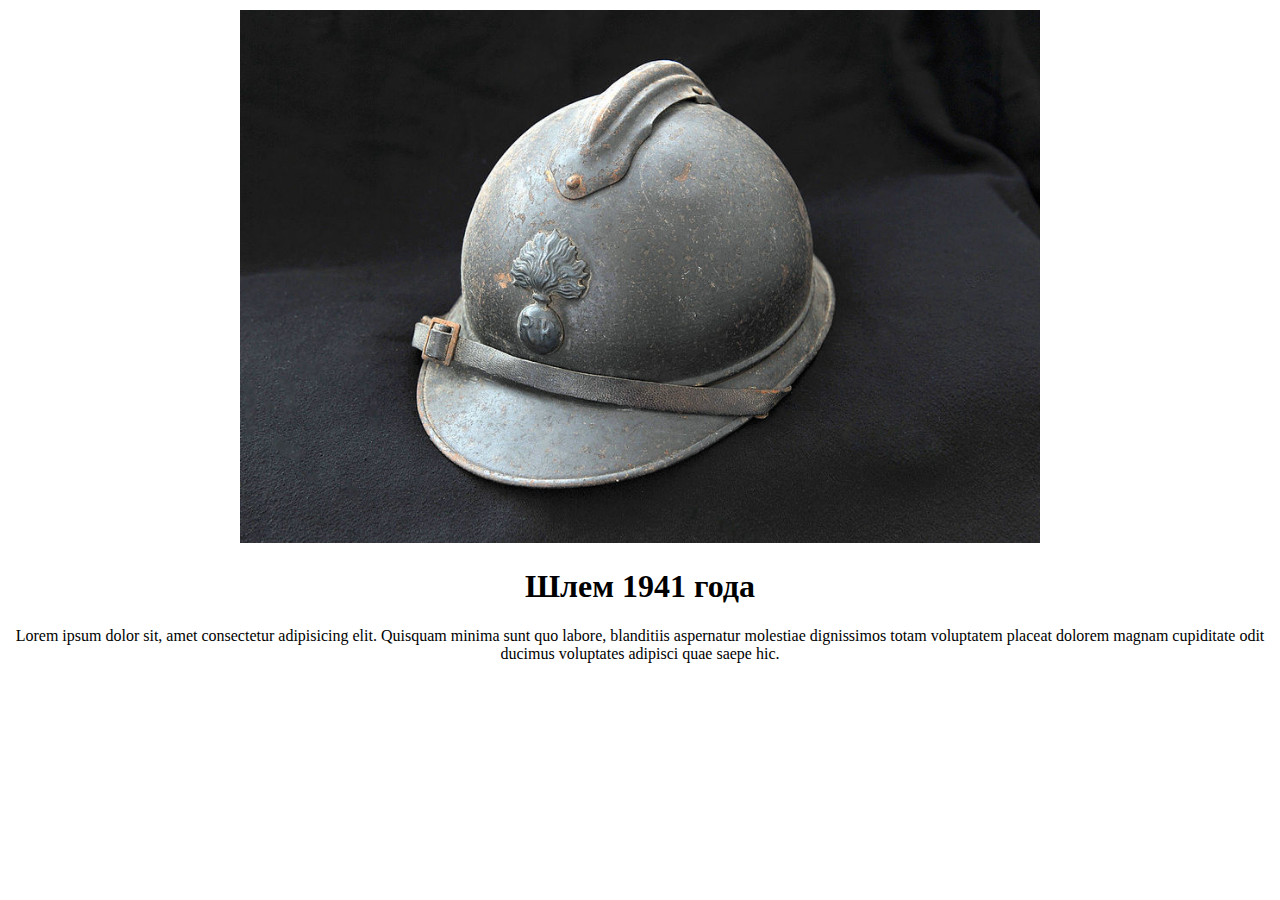
<file: page.html>
<!DOCTYPE html>
<html lang="en">
<head>
    <meta charset="UTF-8">
    <meta http-equiv="X-UA-Compatible" content="IE=edge">
    <meta name="viewport" content="width=device-width, initial-scale=1.0">
    <title>Шлем</title>
    <link rel="stylesheet" href="page.css">
</head>
<body>
    
    <div class="content">
        <img src="adrian_1-c2583d5f0585abec83e1fcac4976d6bb.jpeg" alt="">
        <div class="info">
            <h1 class="title">Шлем 1941 года</h1>
            <p class="describtion">Lorem ipsum dolor sit, amet consectetur adipisicing elit. Quisquam minima sunt quo labore, blanditiis aspernatur molestiae dignissimos totam voluptatem placeat dolorem magnam cupiditate odit ducimus voluptates adipisci quae saepe hic.</p>
        </div>
        
    </div>

</body>
</html>
</file>
<file: page.css>
body {
    padding: 0;
    margin: 0;
    
}

img {
    margin-top: 10px;
    width: 800px;
    
}

.content {
    text-align: center;
    
}

.info {
   
    
}
</file>
